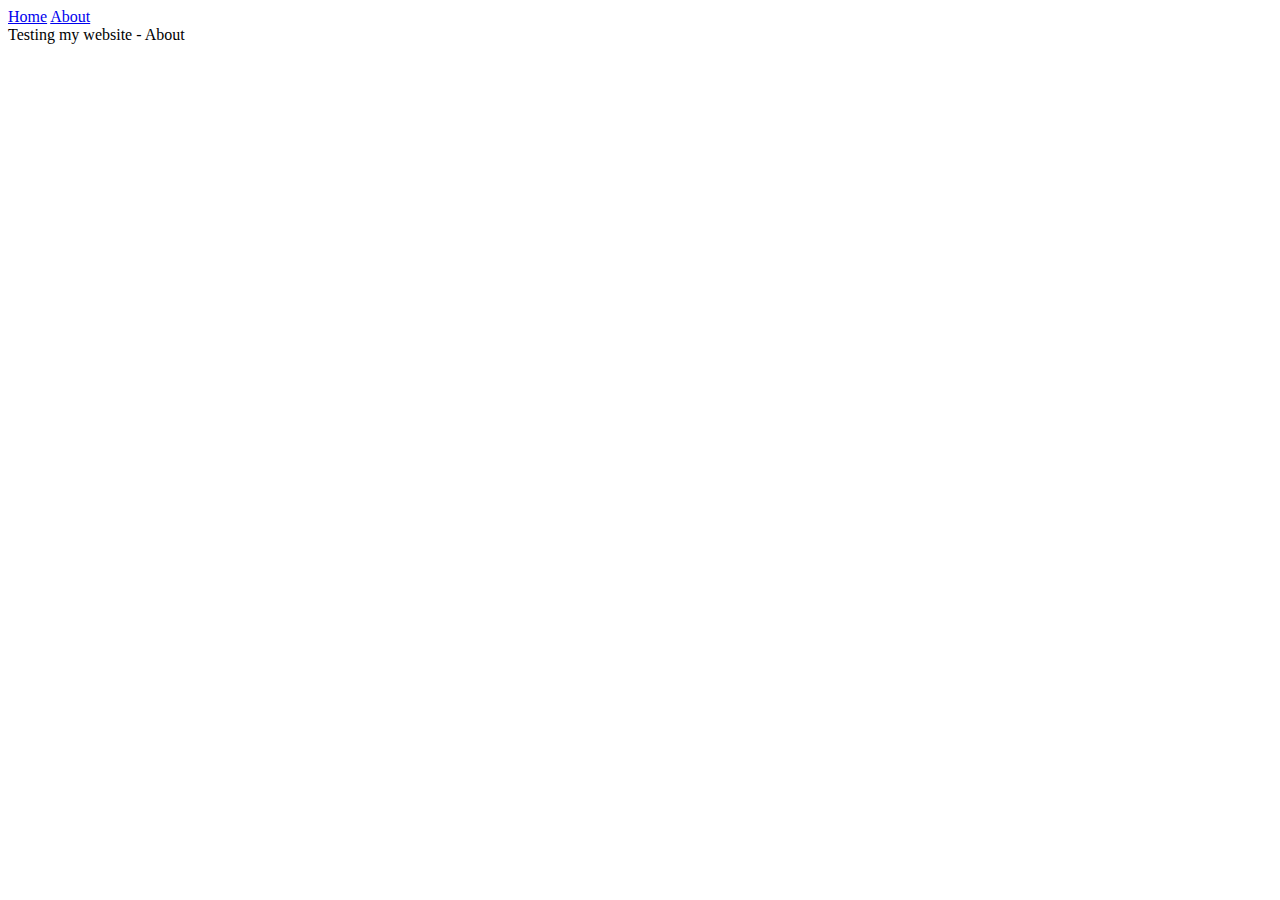
<file: about.html>
<!DOCTYPE html>
<html lang="en">
<head>
    <meta charset="UTF-8">
    <title>About</title>
</head>
<body>
<nav>
    <a href="index.html">Home</a>
    <a href="about.html">About</a>
</nav>

Testing my website - About

</body>
</html>
</file>
